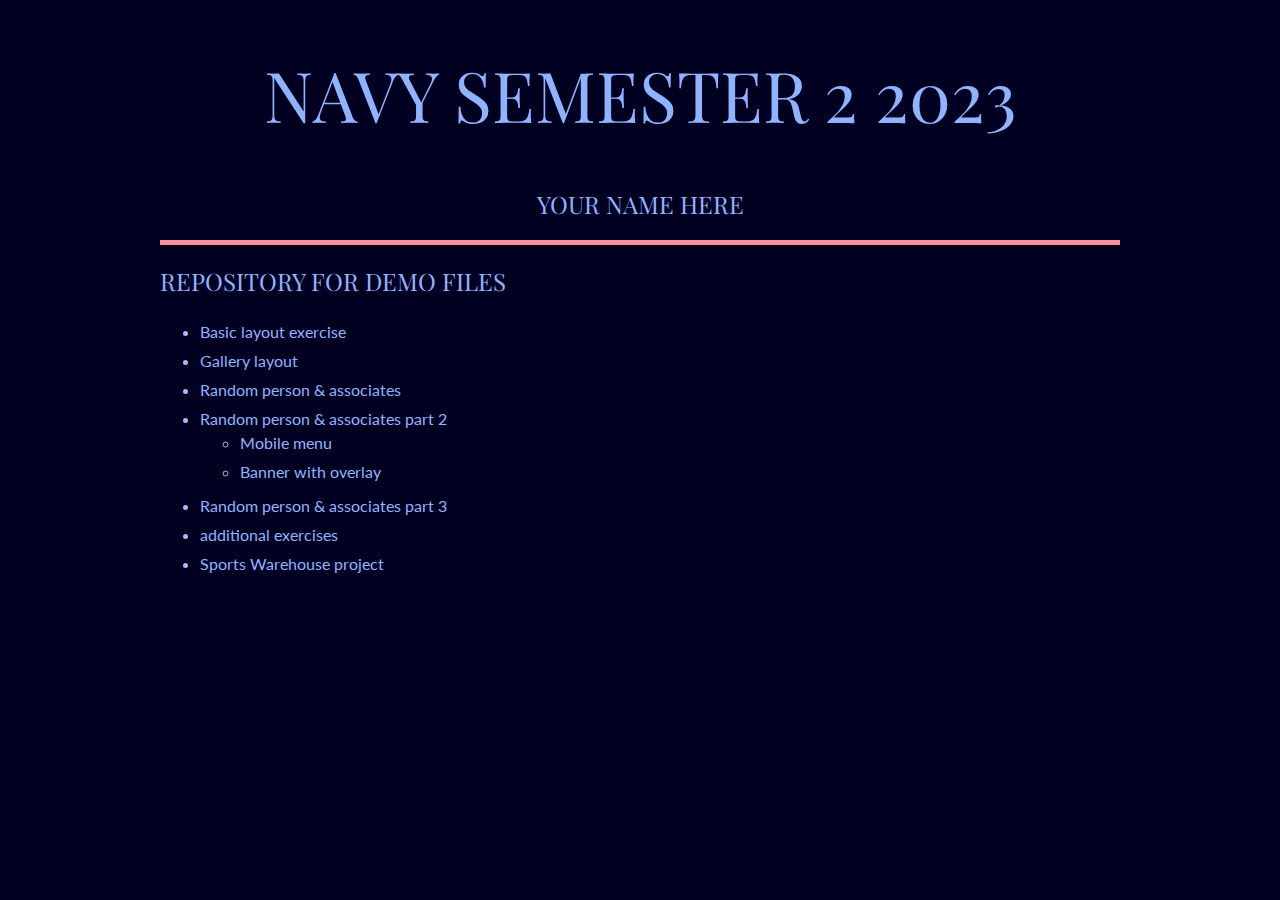
<file: index.html>
<!DOCTYPE html>
<html lang="en">

<head>
    <meta charset="UTF-8">
    <meta name="viewport" content="width=device-width, initial-scale=1.0">
    <title>Your name Navy 2 23</title>
    <link rel="preconnect" href="https://fonts.googleapis.com">
    <link rel="preconnect" href="https://fonts.gstatic.com" crossorigin>
    <link
        href="https://fonts.googleapis.com/css2?family=Lato:ital,wght@0,100;0,400;0,700;1,400&family=Playfair+Display:wght@400;700&display=swap"
        rel="stylesheet">
    <link rel="stylesheet" href="style.css">
</head>

<body>
    <div class="wrapper">
        <header>
            <h1>Navy Semester 2 2023</h1>
            <h2>Your name here</h2>
        </header>
        <nav>
            <h2>Repository for demo files</h2>

            <ul>
                <li><a href="a-basic/index.html">Basic layout exercise</a></li>
                <li><a href="b-gallery/index.html">Gallery layout</a></li>
                <li><a href="c-random/index.html">Random person & associates</a></li>
                <li><a href="d-random-2/index.html">Random person & associates part 2</a>
                    <ul>
                        <li><a href="d-random-2/menu.html">Mobile menu</a></li>
                        <li><a href="d-random-2/banner.html">Banner with overlay</a></li>
                    </ul>
                </li>
                <li><a href="e-random-3/index.html">Random person & associates part 3</a></li>
                <li><a href="f-additional/index.html">additional exercises</a></li>
                <li><a href="sports-warehouse/index.html">Sports Warehouse project</a></li>
            </ul>
        </nav>
    </div>
</body>

</html>
</file>
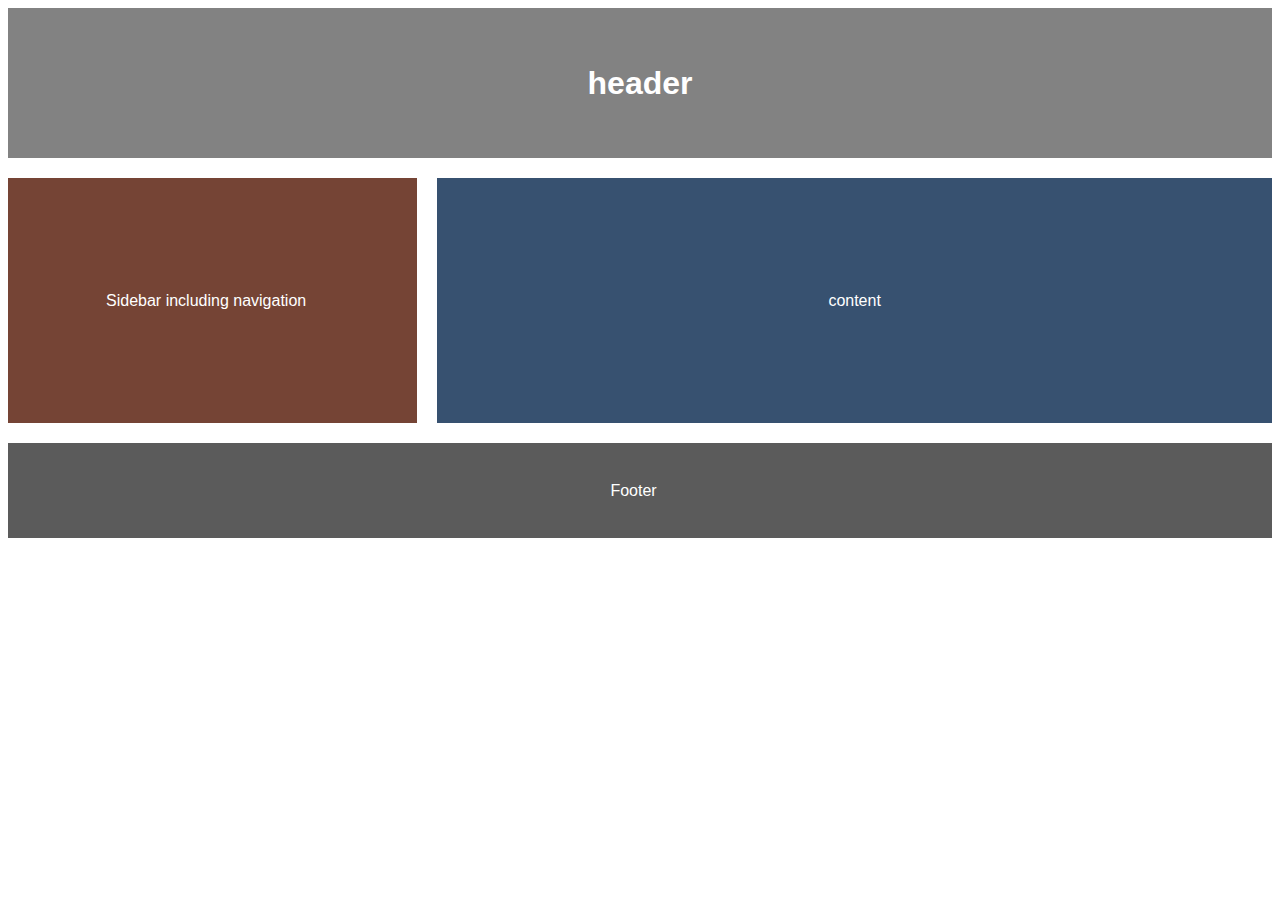
<file: a-basic/index.html>
<!DOCTYPE html>
<html lang="en">
    <head>
        <meta charset="UTF-8">
        <meta name="viewport" content="width=device-width, initial-scale=1.0">
        <title>Basic Layout</title>
        <link rel="stylesheet" href="style.css">
    </head>
    <body>
        <div id="wrapper">
            <header>
                <h1>header</h1>
            </header>
            <section>
                <aside>Sidebar including navigation</aside>
                <main>content</main>   
            </section>       
            <footer>Footer</footer>
        </div> 
    </body>
</html>
</file>
<file: style.css>
/* 
 * UTILITY CSS CODE - tools to make your life easier
 */

* {
    box-sizing: border-box;
}

/*
    Generic image resizer to make image "responsive".
    Images should always fit into their container & stay in proportion - max-width and height.
  */
img {
    max-width: 100%;
    height: auto;
    max-height: 100%;
    width: auto;
    object-fit: contain;
}

.sr-only {
    position: absolute;
    clip: rect(1px, 1px, 1px, 1px);
    padding: 0;
    border: 0;
    height: 1px;
    width: 1px;
    overflow: hidden;
}


/* 
 * CUSTOM CSS CODE - specific styling for THIS website
 */

/* Site-wide styles - set up custom properties (CSS variables) */

:root {
    --font-serif: 'Playfair Display', serif;
    --font-sans-serif: 'Lato', sans-serif;
    --text: #a6bafd;
    --background: #000121;
    --primary: #8fb4ff;
    --secondary: #ebf1ff;
    --accent: #ff8f94;
}

html {
    font-size: 62.5%;
    /* 1rem = ~10px (based on 16px browser default) */
}

body {

    background-color: var(--background);
    color: var(--text);
    font-family: var(--font-sans-serif);
    font-size: 1.6em;
    /* ~16px default font size (based on 1rem = 10px) */
}

h1,
h2,
h3,
h4,
h5,
h6 {
    font-family: var(--font-serif);
    color: var(--primary);
    font-weight: normal;
    text-transform: uppercase;
}

header {
    text-align: center;
    border-bottom: 5px solid var(--accent);
}

h1 {
    font-size: clamp(3rem,5vw + 1rem,7rem );
 }

a:link {
    color: var(--primary);
    text-decoration: none;
}

a:visited {
    color: var(--text);
}

a:hover,
a:focus {
    color: var(--accent);
    text-decoration: underline;
}

/* Layout */
.wrapper {
    width: 98%;
    max-width: 960px;
    margin: 0 auto;
}
nav li{
    padding: 5px 0;
}
</file>
<file: a-basic/style.css>
body{
    text-align: center;
    line-height: 150px;
    }
    header,aside,main,footer{
    color: #FFF;
    /* body font */
    font-family: Arial;
    font-size: 16px;
    font-style: normal;
    font-weight: 400;
    line-height: normal;
    }
    header{
    display: flex;
    height: 150px;
    justify-content: center;
    align-items: center;
    align-self: stretch;
    background-color: #828282;
    margin-bottom: 20px;
    }
    aside{
    display: flex;
    /*height: 150px;*/
    justify-content: center;
    padding: 0px 72px 0px 59px;
    align-items: center;
    align-self: stretch;
    background-color:#754435;
    margin-bottom: 20px;
    }
    main{
    display: flex;
    height: 245px;
    justify-content: center;
    align-items: center;
    align-self: stretch;
    background-color: #375170;
    margin-bottom: 20px;
    }
    footer{
    display: flex;
    height: 95px;
    justify-content: center;
    padding: 0px 149px 0px 136px;
    align-items: center;
    align-self: stretch;
    background-color:#5B5B5B;
    }
    @media only screen and (min-width: 960px) {
        body{
            gap:20px;
    
        }
        section {
            display:flex;
            flex-direction: row;
            align-items: stretch;
            gap: 20px;
        }
        aside{
            flex:1;
        }
        main{
            flex:3;
        }     
    }
</file>
